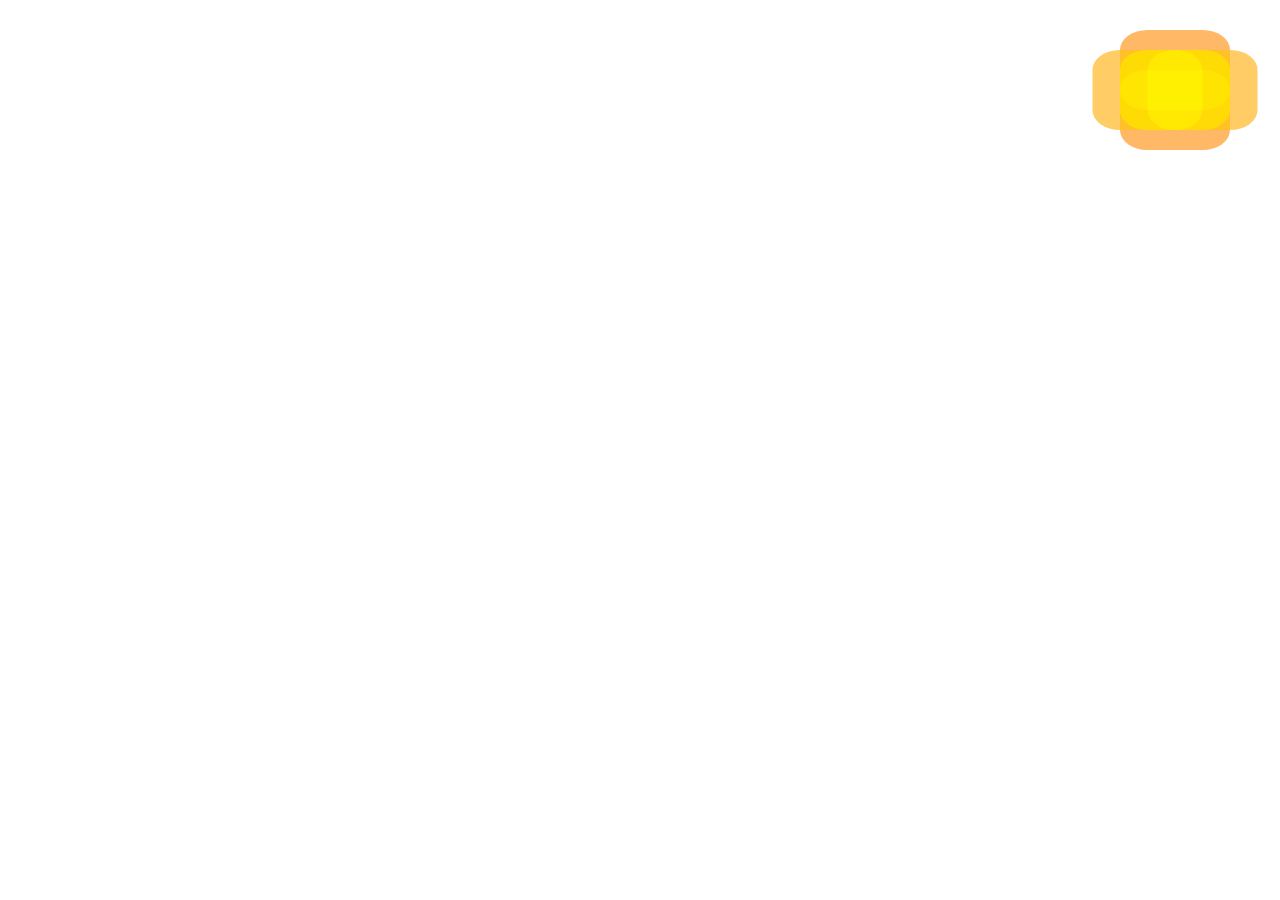
<file: [TEST]/TEST.HTML>
<!doctype html>
<html lang="fr">

<head>
    <meta charset="utf-8">
    <meta name="viewport" content="width=device-width, initial-scale=1.0">
    <meta name="description" content="Portfolio">
    <title>Selhar | Fullstack programmer</title>

    <!--<link rel="stylesheet" href="https://cdnjs.cloudflare.com/ajax/libs/bulma/0.3.2/css/bulma.min.css">
    <link rel="stylesheet" href="https://maxcdn.bootstrapcdn.com/font-awesome/4.7.0/css/font-awesome.min.css">-->
</head>

<style type="text/css">
/*bubble*/

.menu_flotant{
  position: fixed;
  right: 50px;
}


ul {
  display: block;
  margin: 50px auto 0;
  width: 110px;
  height: 80px;
  padding: 0;
  position: relative;
}

li {
  font-size:20px; 
  display: block;
  width: 110px;
  height: 80px;
  background-color: blue;
  border-radius: 25%;
  opacity: 0.6;
  mix-blend-mode: screen;
  position: absolute;
  top: 0;
  left: 0;
  transition: transform 0.12s ease-out, opacity 0.12s ease-out, color 0.12s ease-out;
  cursor: pointer;
  text-align: center;
  line-height: 70px;
  color: white;
  font-family: "fontawesome";
  color: transparent;
}

/*
li:after{
  content: "";
  display: block; 
  bottom: 100%; 
  left: 50%; 
  height: ($offsetAmount*100%)-100; 
  margin-left: -1px; 
  position: absolute; 
  width: 4px; 
  background-color: inherit; 
  opacity: 0; 
  transition: opacity $transitionTime ease-out; 
}
*/
li:first-child:after {
  display: none;
}

li:nth-child(1) {
  background-color: #FF8800;
  transform: translate(0, -25%);
  z-index: 6;
  transition-duration: 0.12s;
}

li:nth-child(2) {
  background-color: #FFAA00;
  transform: translate(25%, 0);
  z-index: 5;
  transition-duration: 0.24s;
}

li:nth-child(3) {
  background-color: #FF8800;
  transform: translate(0, 25%);
  z-index: 4;
  transition-duration: 0.36s;
}

li:nth-child(4) {
  background-color: #FFAA00;
  transform: translate(-25%, 0);
  z-index: 3;
  transition-duration: 0.48s;
}

li:nth-child(5) {
  background-color: #FF8800;
  transform: translate(0, 0);
  z-index: 2;
  transition-duration: 0.60s;
}

li:nth-child(6) {
  background-color: #FFAA00;
  transform: translate(0, 0);
  z-index: 1;
  transition-duration: 0.72s;
}



ul:hover {
  height: 308px;
}
ul:hover li {
  color: white;
}

ul:hover li:nth-child(1) {
  transform: translate(0, 0%);
}
ul:hover li:nth-child(1):hover {
  opacity: 1;
  transition-timing-function: cubic-bezier(0.5, 0, 0.5, 1);
  transform: translate(0, 0%) scale(1.15, 1.15);
  transition-duration: 0.24s;
}
ul:hover li:nth-child(1):after {
  opacity: 1;
  transition-delay: 0.08s;
}


ul:hover li:nth-child(2) {
  transform: translate(0, 110%);
}
ul:hover li:nth-child(2):hover {
  opacity: 1;
  transition-timing-function: cubic-bezier(0.5, 0, 0.5, 1);
  transform: translate(0, 110%) scale(1.15, 1.15);
  transition-duration: 0.16s;
}

ul:hover li:nth-child(2):after {
  opacity: 1;
  transition-delay: 0.16s;
}
ul:hover li:nth-child(3) {
  transform: translate(0, 220%);
}
ul:hover li:nth-child(3):hover {
  opacity: 1;
  transition-timing-function: cubic-bezier(0.5, 0, 0.5, 1);
  transform: translate(0, 220%) scale(1.15, 1.15);
  transition-duration: 0.24s;
}
ul:hover li:nth-child(3):after {
  opacity: 1;
  transition-delay: 0.24s;
}
ul:hover li:nth-child(4) {
  transform: translate(0, 330%);
}
ul:hover li:nth-child(4):hover {
  opacity: 1;
  transition-timing-function: cubic-bezier(0.5, 0, 0.5, 1);
  transform: translate(0, 330%) scale(1.15, 1.15);
  transition-duration: 0.24s;
}
ul:hover li:nth-child(4):after {
  opacity: 1;
  transition-delay: 0.32s;
}


ul:hover li:nth-child(5) {
  transform: translate(0, 440%);
}
ul:hover li:nth-child(5):hover {
  opacity: 1;
  transition-timing-function: cubic-bezier(0.5, 0, 0.5, 1);
  transform: translate(0, 440%) scale(1.15, 1.15);
  transition-duration: 0.24s;
}
ul:hover li:nth-child(5):after {
  opacity: 1;
  transition-delay: 0.40s;
}


ul:hover li:nth-child(6) {
  transform: translate(0, 550%);
}
ul:hover li:nth-child(6):hover {
  opacity: 1;
  transition-timing-function: cubic-bezier(0.5, 0, 0.5, 1);
  transform: translate(0, 550%) scale(1.15, 1.15);
  transition-duration: 0.24s;
}
ul:hover li:nth-child(6):after {
  opacity: 1;
  transition-delay: 0.48s;
}



    /**************
    Globals
***************/

@import url('https://fonts.googleapis.com/css?family=Fira+Sans:100,300,400,600');
html,
body {
    height: 100%;
    margin: 0;
}

* {
    box-sizing: border-box;
}

section {
    position: relative;
}

body {
    font-family: 'Fira Sans', sans-serif;
    padding-bottom: 20px;
}


/**************
    Splash
***************/

#splash {
    height: 100%;
    display: flex;
    flex-direction: column;
    justify-content: center;
}

#splash header {
    text-align: center;
    width: 40%;
    margin: 0 auto;
}

#splash header *:hover {
    cursor: default;
}

.title.is-1 {
    letter-spacing: 6px;
}

.title-lines {
    width: 0;
    margin: 0;
}

.title-lines:first-of-type {
    margin-bottom: 1.5rem;
}

.title-lines:last-of-type {
    margin-top: 1.5rem;
    margin-bottom: 0.5rem;
}

.subtitle.is-3 {
    text-transform: uppercase;
    font-size: 1.5rem;
}

.scroll-button {
    position: absolute;
    bottom: 2rem;
    width: 100%;
    text-align: center;
}

.button:active,
.button:focus {
    border: none;
    box-shadow: none;
}

.scroll-button a {
    border: none;
}

.scroll-button .icon {
    font-size: 2rem;
}


/**************
    Gallery
***************/

#gallery {
    padding-top: 10%;
    display:none;
    margin-bottom: 150px;
}

.image-node {
    margin-bottom: 25px;
    width: 1064px;
    margin: 0 auto;
    display: flex;
    flex-direction: row;
    flex-wrap: wrap;
    position: relative;
    margin-bottom: 50px;
}

.image.is-256x256 {
    padding: 5px;
}

.hover-layer {
    color: white;
    position: absolute;
    width: 256px;
    height: 256px;
    cursor: pointer;
    background-color: rgba(0, 0, 0, 0);
}

.tags {
    opacity: 0;
}

.tag {
    margin: 5px;
}


/**************
     Footer
***************/

.contact {
    text-align: center;
    margin-top: 25px;
}

footer {
    margin-top: 50px;
    color: #333;
    bottom: 0;
    left: 0;
    right: 0;
    font-size: 2rem;
}

footer a {
    margin: 15px;
    color: #333;
}

footer a:focus {
    outline: none;
}

footer a:hover {
    color: #666;
}


/**********************
    Responsivity, if that word exists, maybe it's responsiveness. Maybe neither.
**********************/

@media screen and (max-width: 550px) {
    .image-node {
        width: 264px;
    }
}

@media screen and (min-width: 551px) and (max-width: 803px) {
    .image-node {
        width: 532px;
    }
}

@media screen and (min-width: 804px) and (max-width: 1063px) {
    .image-node {
        width: 798px;
    }
}

@media screen and (max-width: 1180px) {
    .title.is-1 {
        font-size: 2rem;
    }
    .subtitle.is-3 span {
        font-size: 1.5rem;
    }
    #splash header {
        width: 90%;
    }
}
</style>

<body>
  <div class="menu_flotant">
    <ul>
      <li>Home</li>
      <li>Présentation</li>
      <li>Exp. Pro.</li>
      <li>Procédure</li>
      <li>Education</li>
      <li>Cloud</li>
    </ul>
  </div>
   <!-- <section id="splash">
        <header>
            <hr class="title-lines">
            <h1 class="title is-1 is-marginless">Selhar</h1>
            <hr class="title-lines">
            <h3 class="subtitle is-3">
                <span>back-end</span>
                <span>| Data visualization</span>
                <span>| Front-end</span>
                <span>| APIs & microservices</span>
            </h3>
        </header>
        <div class="scroll-button" id="arrow-button">
            <a class="button">
                <span class="icon"><i id="fleche_change" class="fa  fa-angle-double-down"></i></span>
            </a>
        </div>
    </section>
    <section id="gallery">
        <div class="image-node">
            <figure class="image is-256x256">
                <a href="http://selhar-imageboard.glitch.me/" target="_blank" class="hover-layer" target="_blank">
                    <div class="tags">
                        <span class="tag">Node</span>
                        <span class="tag">Express</span>
                        <span class="tag">Mongo</span>
                        <span class="tag">Mongoose</span>
                        <span class="tag">Milligram</span>
                        <span class="tag">Chai</span>
                        <span class="tag">Mocha</span>
                    </div>
                </a>
                <img src="https://res.cloudinary.com/selhar/image/upload/v1494673614/textboard_oacdhk.png">
            </figure>
            <figure class="image is-256x256">
                <a href="https://codepen.io/Selhar/full/KWvMqY/" target="_blank" class="hover-layer">
                    <div class="tags">
                        <span class="tag">D3.js</span>
                    </div>
                </a>
                <img src="https://res.cloudinary.com/selhar/image/upload/v1494673614/heatmap_ylgwon.png">
            </figure>
            <figure class="image is-256x256">
                <a href="https://codepen.io/Selhar/full/WRqZjr/" target="_blank" class="hover-layer" target="_blank">
                    <div class="tags">
                        <span class="tag">GSAP</span>
                        <span class="tag">pure.css</span>
                    </div>
                </a>
                <img src="https://res.cloudinary.com/selhar/image/upload/v1488597367/6_tb85cx.png">
            </figure>
            <figure class="image is-256x256">
                <a href="https://selhar-calculator.surge.sh/" href="_blank" class="hover-layer">
                    <div class="tags">
                        <span class="tag">React</span>
                        <span class="tag">Redux</span>
                        <span class="tag">Webpack</span>
                        <span class="tag">Sass</span>
                    </div>
                </a>
                <img src="https://res.cloudinary.com/selhar/image/upload/v1494673614/calculator_e1slrk.png">
            </figure>
            <figure class="image is-256x256">
                <a href="https://selhar-exercise-tracker.glitch.me/" target="_blank" class="hover-layer">
                    <div class="tags">
                        <span class="tag">Node</span>
                        <span class="tag">Express</span>
                        <span class="tag">Mongo</span>
                        <span class="tag">Mongoose</span>
                        <span class="tag">Milligram</span>
                        <span class="tag">Chai</span>
                        <span class="tag">Mocha</span>
                    </div>
                </a>
                <img src="https://res.cloudinary.com/selhar/image/upload/v1494673614/exercise-tracker_vzt3w3.png">
            </figure>
            <figure class="image is-256x256">
                <a href="https://codepen.io/Selhar/full/RpRdpr/" target="_blank" class="hover-layer">
                    <div class="tags">
                        <span class="tag">D3.JS</span>
                    </div>
                </a>
                <img src="https://res.cloudinary.com/selhar/image/upload/v1494673614/chloroplet_j7zgk6.png">
            </figure>
            <figure class="image is-256x256">
                <a href="https://codepen.io/Selhar/full/KWVwOq/" target="_blank" class="hover-layer">
                    <div class="tags">
                        <span class="tag">Bulma</span>
                        <span class="tag">GSAP</span>
                    </div>
                </a>
                <img src="https://res.cloudinary.com/selhar/image/upload/v1494673614/documentation_gc8air.png">
            </figure>
            <figure class="image is-256x256">
                <a href="https://selhar-pomodoro.surge.sh/" target="_blank" class="hover-layer">
                    <div class="tags">
                        <span class="tag">React</span>
                        <span class="tag">Redux</span>
                        <span class="tag">Webpack</span>
                        <span class="tag">Sass</span>
                    </div>
                </a>
                <img src="https://res.cloudinary.com/selhar/image/upload/v1494674599/pomodoro_fkpcme.png">
            </figure>
        </div>

    </section>
    <footer>
        <div class="contact"></div>
    </footer>-->
</body>
<!--<script src="index.js"></script>
<script src="https://cdnjs.cloudflare.com/ajax/libs/gsap/1.19.1/TweenLite.min.js"></script>
<script src="https://cdnjs.cloudflare.com/ajax/libs/gsap/1.19.1/TimelineMax.min.js"></script>
<script src="https://cdnjs.cloudflare.com/ajax/libs/gsap/1.19.1/plugins/CSSPlugin.min.js"></script>
<script src="https://cdnjs.cloudflare.com/ajax/libs/gsap/1.19.1/plugins/ScrollToPlugin.min.js"></script>
<script type="text/javascript">

let display=0;

document.getElementById("arrow-button").onclick = function() {
    if (display<1){
        document.getElementById("gallery").style.display = "block";
        display++;
        document.getElementById("fleche_change").className = "fa  fa-angle-double-up";
    }else{
        document.getElementById("gallery").style.display = "none";
        display=0;
        document.getElementById("fleche_change").className = "fa  fa-angle-double-down";
    }
} 


    ready(() => {
        animate_title();
        animate_arrow();
        animate_gallery_layer();
    });

function animate_gallery_layer() {
    let gallery = document.getElementsByClassName("image-node")[0].children;

    for (let figure of gallery) {

        let hover_layer = figure.children[0];
        let tags = hover_layer.children[0];
        let from = {backgroundColor: "rgba(0,0,0,0.5)"};
        let to = { backgroundColor: "rgba(0,0,0,0.0)"};
        let clickCount = 0;

        figure.addEventListener("click", () => {
            TweenLite.to(hover_layer, 0.3, from);
        });

        figure.addEventListener("mouseover", () => {
            TweenLite.to(hover_layer, 0.3, from);
            TweenLite.to(tags, 0.3, { opacity: 1 });
        });
        figure.addEventListener("mouseout", () => {
            TweenLite.to(hover_layer, 0.3, to);
            TweenLite.to(tags, 0.3, { opacity: 0 });
        });
    }

}

function animate_title() {
    let title_lines = document.getElementsByClassName("title-lines");
    for (let line of title_lines) {
        TweenLite.to(line, 5, { width: "100%" });
    }
}

function animate_arrow() {
    let timeline = new TimelineMax({ repeat: -1 });
    let arrow = document.getElementById("arrow-button");

    timeline.add(TweenLite.to(arrow, 0.5, { bottom: "1rem", ease: Power0.easeNone }));
    timeline.add(TweenLite.to(arrow, 0.5, { bottom: "2rem", ease: Power0.easeNone }));
    scroll_arrow();
}

function scroll_arrow() {
    let arrow = document.getElementById("arrow-button");
    arrow.addEventListener("click", () => {
        TweenLite.to(window, 1.5, { scrollTo: "#gallery" });
    })

}

function get_css_property(element, property) {
    let sheet = window.getComputedStyle(element);
    return sheet.getPropertyValue(property);
}

function ready(fn) {
    if (document.readyState != 'loading') {
        fn();
    } else {
        document.addEventListener('DOMContentLoaded', fn);
    }
}
</script>-->
</html>
</file>
